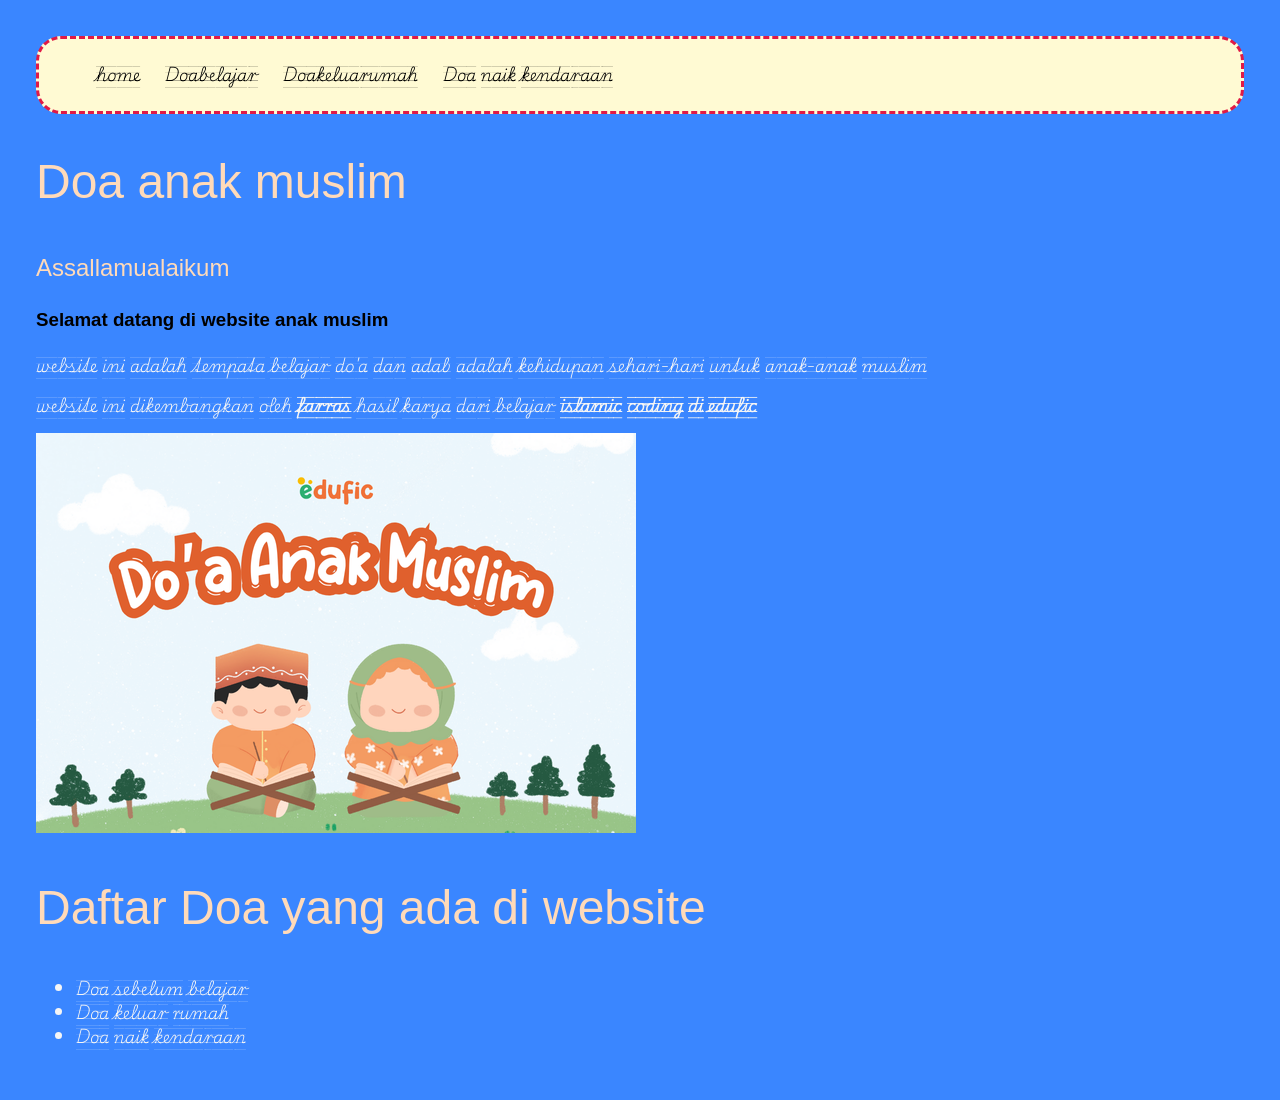
<file: index.html>
<!DOCTYPE html>
<html>
  <head>
    <link rel="preconnect" href="https://fonts.googleapis.com">
<link rel="preconnect" href="https://fonts.gstatic.com" crossorigin>
<link href="https://fonts.googleapis.com/css2?family=Playwrite+DE+SAS+Guides&display=swap" rel="stylesheet">
    <link href="https://fonts.googleapis.com/css2?family=Google+Sans:ital,opsz,wght@0,17..18,400..700;1,17..18,400..700&family=Playwrite+DE+SAS+Guides&display=swap" rel="stylesheet">
    
  <link rel="stylesheet" href="style.css">
  </head>
  
  <body>
<header> 
<nav>
<ul>
<li><a href="index.html"> home </a></li>
  <li><a href="DoaBelajar.html"> Doabelajar </a></li>
  <li><a href="Doakeluarrumah.html"> Doakeluarumah </a>
  </li>
  <li><a href="Doanaikkendaraan.html"> Doa naik kendaraan </a></li>
</ul> 
</nav>
</header>
  <h1>
    Doa anak muslim
  </h1>
    
   <h2>
      Assallamualaikum
    </h2>
    
    <h3>
      Selamat datang di website anak muslim
    </h3>
    
    <p>
      website ini adalah tempata belajar do'a dan adab adalah kehidupan sehari-hari untuk anak-anak muslim
    </p>
    <p>
      website ini dikembangkan oleh <strong> farras </strong>hasil karya dari belajar <strong>islamic coding di edufic </strong>
    </p>
    
      <img src="img.png" width="600px"/>
    
    <h1>
      Daftar Doa yang ada di website</h1>
      <ul>
        <li>Doa sebelum belajar </li>
        <li>Doa keluar rumah</li>
        <li> Doa naik kendaraan </li>
      
      </ul>
  
     
    
      
    
    
      
    
    
      
  </body>
</html>
</file>
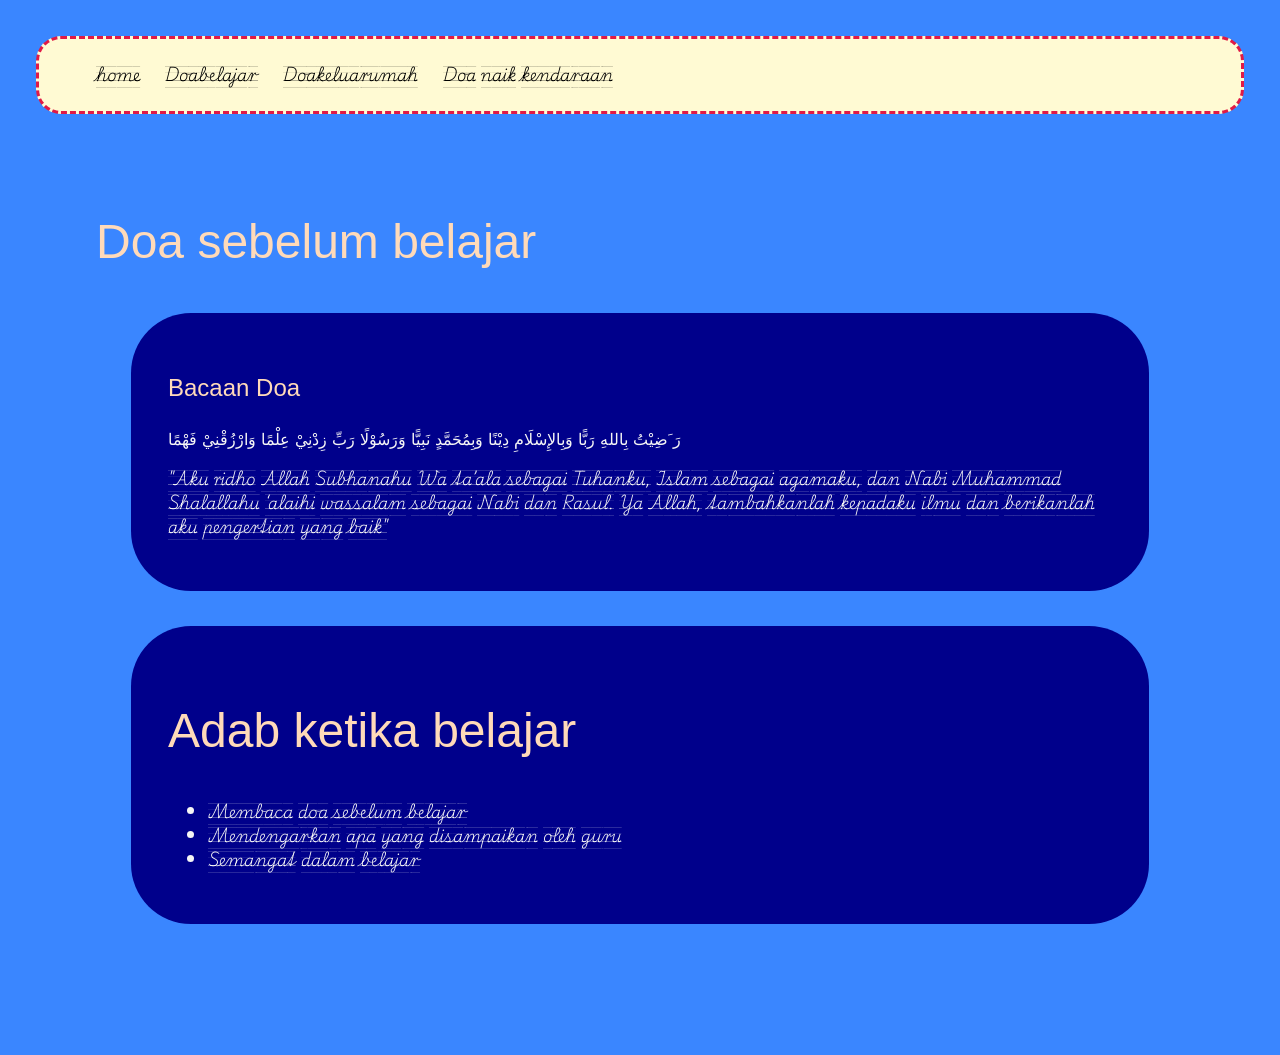
<file: DoaBelajar.html>
<!DOCTYPE html>

<html>
  <head>
    <link rel="preconnect" href="https://fonts.googleapis.com">
<link rel="preconnect" href="https://fonts.gstatic.com" crossorigin>
<link href="https://fonts.googleapis.com/css2?family=Playwrite+DE+SAS+Guides&display=swap" rel="stylesheet">
    <link href="https://fonts.googleapis.com/css2?family=Google+Sans:ital,opsz,wght@0,17..18,400..700;1,17..18,400..700&family=Playwrite+DE+SAS+Guides&display=swap" rel="stylesheet">
    
  <link rel="stylesheet" href="style.css">
  </head>
  
  <body>
  <header> 
<nav>
<ul>
<li><a href="index.html"> home </a></li>
  <li><a href="DoaBelajar.html"> Doabelajar </a></li>
  <li><a href="Doakeluarrumah.html"> Doakeluarumah </a>
  </li>
  <li><a href="Doanaikkendaraan.html"> Doa naik kendaraan </a></li>
</ul> 
</nav>
</header>
  <div class="Mirza">
<h1> Doa sebelum belajar</h1>
    <div class="Farras">
    <h2> Bacaan Doa</h2>
    
    <p>
      رَ
     َضِيْتُ بِاللهِ رَبًّا وَبِالإِسْلَامِ دِيْنًا وَبِمُحَمَّدٍ نَبِيًّا
          وَرَسُوْلًا رَبِّ زِدْنِيْ عِلْمًا وَارْزُقْنِيْ فَهْمًا
    </p>
    <p>
       "Aku ridho Allah Subhanahu Wa ta’ala sebagai Tuhanku, Islam sebagai agamaku, dan Nabi Muhammad Shalallahu ‘alaihi wassalam sebagai Nabi dan Rasul. Ya Allah, tambahkanlah kepadaku ilmu dan berikanlah aku pengertian yang baik" 
    </p>
   </div> 
      
<div class="Farras">
    <h1>
      Adab ketika belajar</h1>
      <ul>
        <li>Membaca doa sebelum belajar </li>
        <li>Mendengarkan apa yang disampaikan oleh guru</li>
        <li>Semangat dalam belajar  </li>
 
      </ul>
</div>  
 </div>   
    
      
    
    
      
    
    
      
  </body>
</html>
</file>
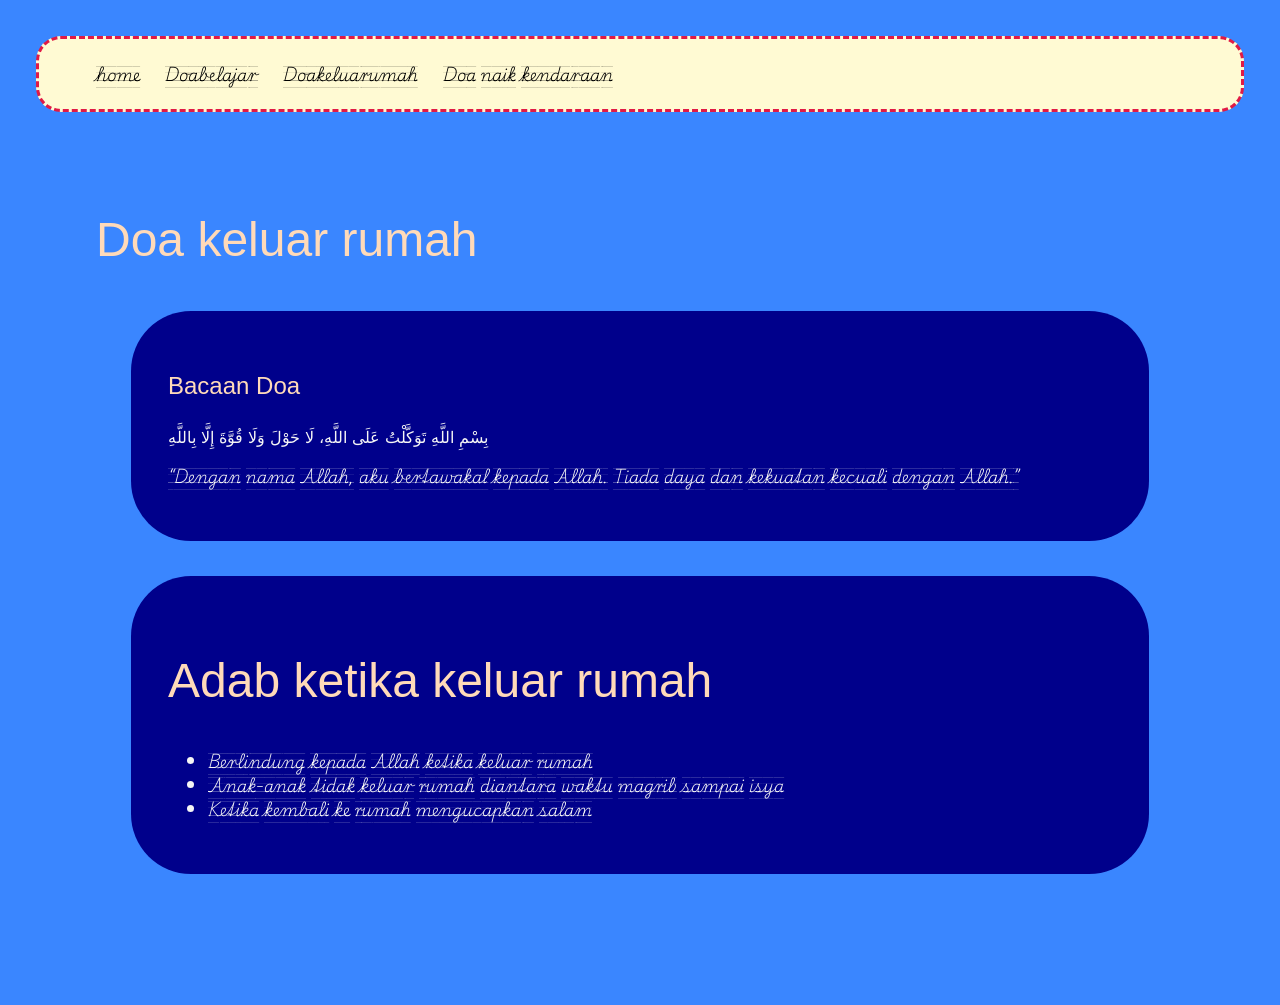
<file: Doakeluarrumah.html>
<html>
  <head>
    <link rel="preconnect" href="https://fonts.googleapis.com">
<link rel="preconnect" href="https://fonts.gstatic.com" crossorigin>
<link href="https://fonts.googleapis.com/css2?family=Playwrite+DE+SAS+Guides&display=swap" rel="stylesheet">
    <link href="https://fonts.googleapis.com/css2?family=Google+Sans:ital,opsz,wght@0,17..18,400..700;1,17..18,400..700&family=Playwrite+DE+SAS+Guides&display=swap" rel="stylesheet">
    
  <link rel="stylesheet" href="style.css">
  </head>
  
  <body>
    
  <header> 
<nav>
<ul>
<li><a href="index.html"> home </a></li>
  <li><a href="DoaBelajar.html"> Doabelajar </a></li>
  <li><a href="Doakeluarrumah.html"> Doakeluarumah </a>
  </li>
  <li><a href="Doanaikkendaraan.html"> Doa naik kendaraan </a></li>
</ul> 
</nav>
</header>
    <div class="Mirza">
<h1> Doa keluar rumah</h1>
    <div class="Farras">
    <h2> Bacaan Doa</h2>
    
    <p>
      بِسْمِ اللَّهِ تَوَكَّلْتُ عَلَى اللَّهِ، لَا حَوْلَ وَلَا قُوَّةَ إِلَّا بِاللَّهِ
    </p>
    <p>
      “Dengan nama Allah, aku bertawakal kepada Allah. Tiada daya dan kekuatan kecuali dengan Allah.”  
    </p>
   </div> 
      
<div class="Farras">
    <h1>
      Adab ketika keluar rumah</h1>
      <ul>
        <li>Berlindung kepada Allah ketika keluar rumah </li>
        <li>Anak-anak tidak keluar rumah diantara waktu magrib sampai isya</li>
        <li>Ketika kembali ke rumah mengucapkan salam  </li>
 
      </ul>
</div>  
 </div>   
    
      
    
    
      
    
    
      
  </body>
</html>
</file>
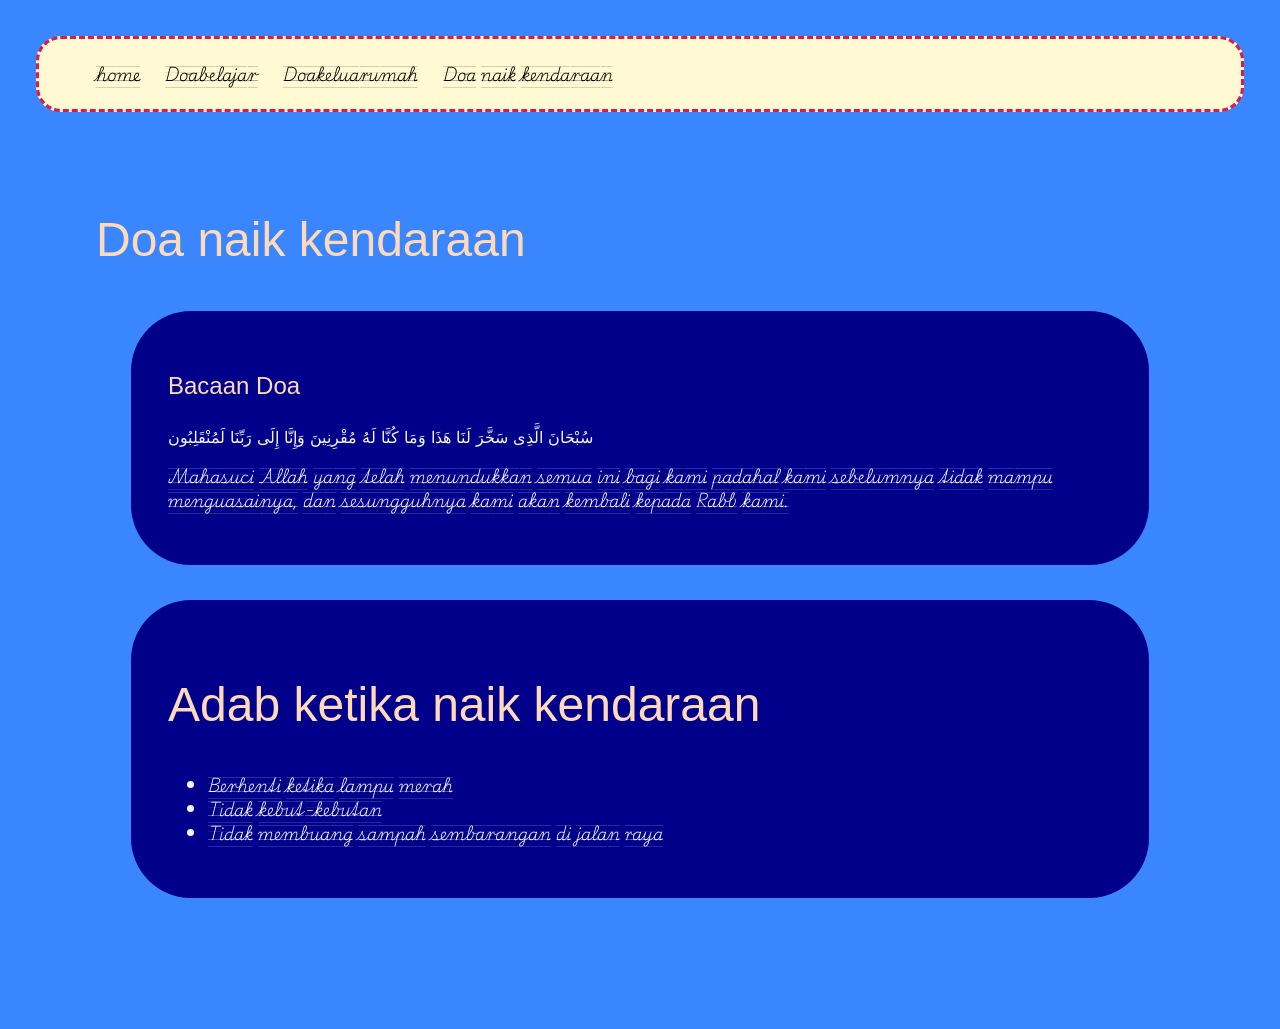
<file: Doanaikkendaraan.html>
<html>
  <head>
    <link rel="preconnect" href="https://fonts.googleapis.com">
<link rel="preconnect" href="https://fonts.gstatic.com" crossorigin>
<link href="https://fonts.googleapis.com/css2?family=Playwrite+DE+SAS+Guides&display=swap" rel="stylesheet">
    <link href="https://fonts.googleapis.com/css2?family=Google+Sans:ital,opsz,wght@0,17..18,400..700;1,17..18,400..700&family=Playwrite+DE+SAS+Guides&display=swap" rel="stylesheet">
    
  <link rel="stylesheet" href="style.css">
  </head>
  
  <body>
   <header> 
<nav>
<ul>
<li><a href="index.html"> home </a></li>
  <li><a href="DoaBelajar.html"> Doabelajar </a></li>
  <li><a href="Doakeluarrumah.html"> Doakeluarumah </a>
  </li>
  <li><a href="Doanaikkendaraan.html"> Doa naik kendaraan </a></li>
</ul> 
</nav>
</header> 
  <div class="Mirza">
<h1> Doa naik kendaraan</h1>
    <div class="Farras">
    <h2> Bacaan Doa</h2>
    
    <p>
      سُبْحَانَ الَّذِى سَخَّرَ لَنَا هَذَا وَمَا كُنَّا لَهُ مُقْرِنِينَ وَإِنَّا إِلَى رَبِّنَا لَمُنْقَلِبُون
    </p>
    <p>
    Mahasuci Allah yang telah menundukkan semua ini bagi kami padahal kami sebelumnya tidak mampu menguasainya, dan sesungguhnya kami akan kembali kepada Rabb kami.   
    </p>
   </div> 
      
<div class="Farras">
    <h1>
      Adab ketika naik kendaraan</h1>
      <ul>
        <li>Berhenti ketika lampu merah </li>
        <li>Tidak kebut-kebutan</li>
        <li>Tidak membuang sampah sembarangan di jalan raya  </li>
 
      </ul>
</div>  
 </div>   
    
      
    
    
      
    
    
      
  </body>
</html>
</file>
<file: style.css>
body {
margin:1rem;
font-family: sans-serif;
line-height: 1.5;
background-color:#3A86FF;
padding:20px;
}

p, li {
  font-family: "Playwrite DE SAS Guides", cursive;
  font-weight: 400;
  font-style: normal;
color:whitesmoke; 
}


h1,h2{
  font-family: "Google Sans", sans-serif;
  font-optical-sizing: auto;
  font-weight:432 ;
  font-style: normal;
  font-variation-settings:
    "GRAD" 0;
color:peachpuff;

}
 h1{
 font-size:36pt;}
.Farras{
  background-color:darkblue;
  padding:37px;
  margin:35px;
border-radius:60px;
}
.Mirza{
  padding: 60px;
}
nav ul li{
list-style-type:none;
display:inline;
padding:10px;
}
nav{
background-color:#FFFAD3;
padding:7px;
border-style:dashed;
border-color:#E11A45;
border-width:3px;
border-radius:25px;
}
nav ul li a{
text-decoration:none;
color:black;
}
</file>
